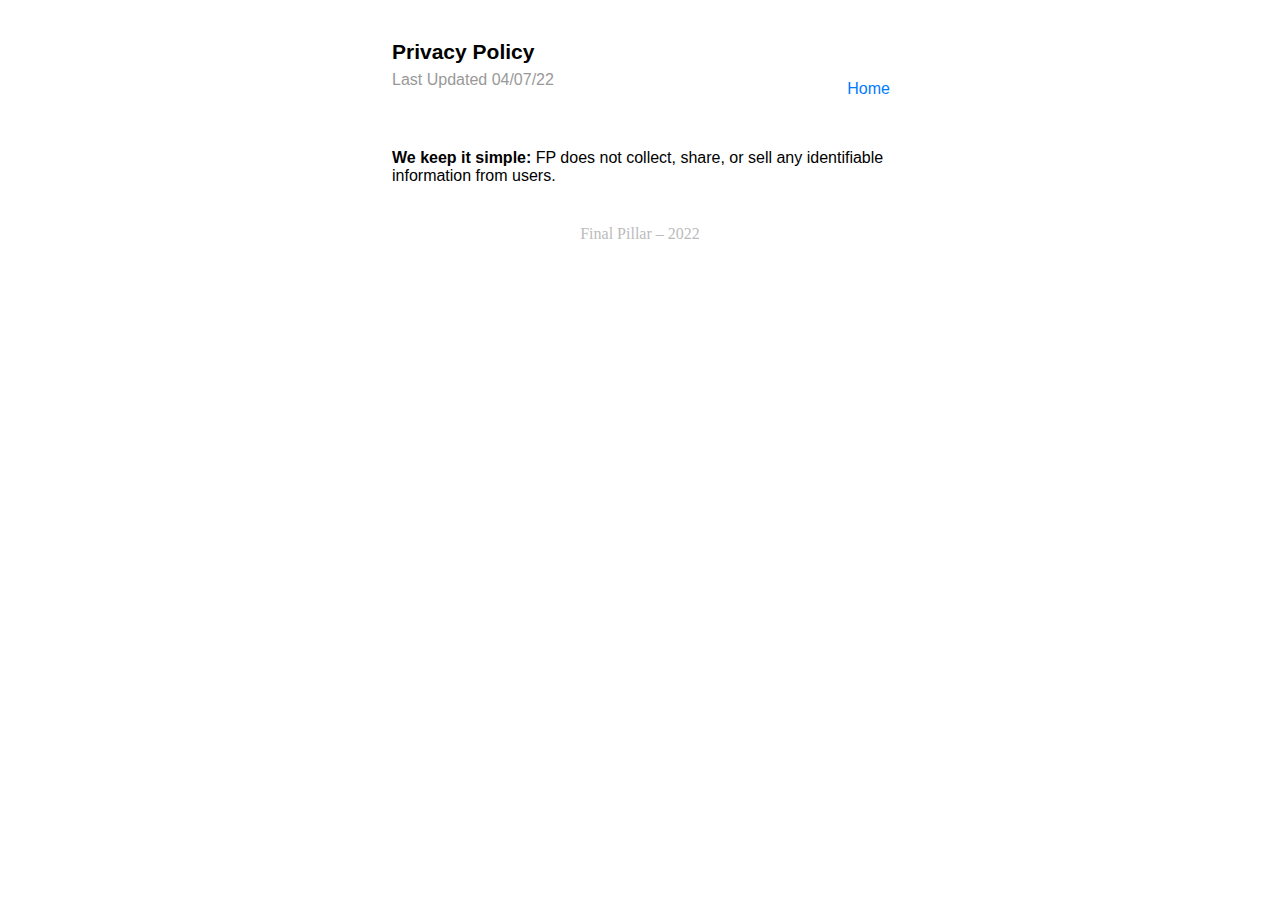
<file: finalpillar/privacy/index.html>
<!DOCTYPE html>
<html>
<head>
    <meta charset="utf-8">
    <meta name="viewport" content="width=device-width, initial-scale=1, minimum-scale=1.0, user-scalable=0">
    <title>Privacy Policy</title>
    <link rel="stylesheet" type="text/css" href="../web/index.css">
    <style>a, .tint, .table-btn:after {color: #007AFF} .active {color: #007AFF;border-bottom: 2px solid #007AFF;}</style>
    <script src="../web/index.js"></script>


</head>
<body>
    <div class="body">
        <div class="package package_head">

            <div class="header">
                <a class="header right_float" href="../index.html">Home</a>

                <h1 class="package_name">Privacy Policy</h1>
                <p class="package_caption">Last Updated 04/07/22</p>
   



   
            </div>
        </div>
        <br>
            <p class="description"><b>We keep it simple:</b> FP does not collect, share, or sell any identifiable information from users.</p>
            <br>
    


        </div>
        <div class="caption center footer">Final Pillar – 2022</div>
    </div>
</body>
</html>
</file>
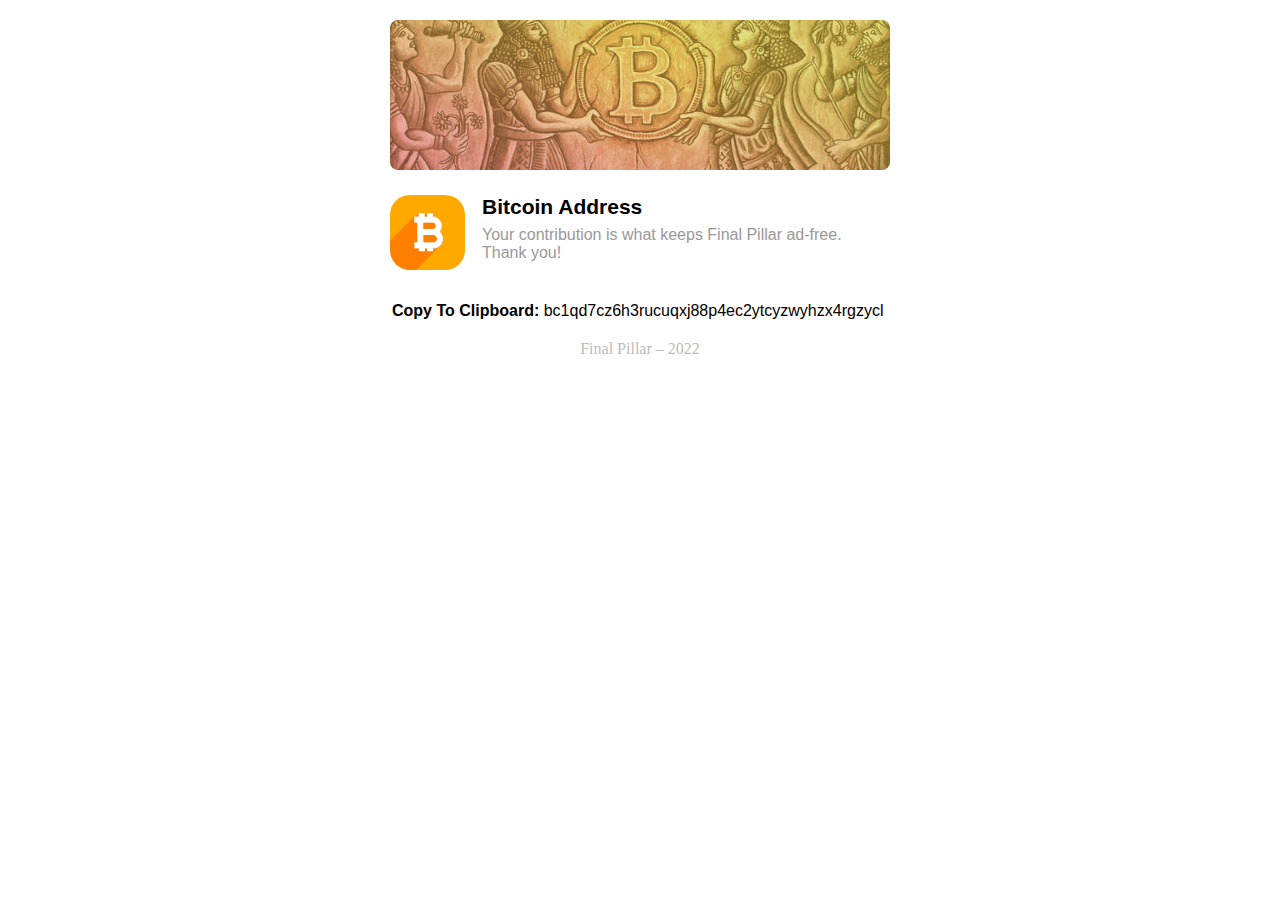
<file: finalpillar/contribute/bitcoin.html>
<!DOCTYPE html>
<html>
<head>
    <meta charset="utf-8">
    <meta name="viewport" content="width=device-width, initial-scale=1, minimum-scale=1.0, user-scalable=0">
    <title>Bitcoin Address</title>
    <link rel="stylesheet" type="text/css" href="../web/index.css">
    <style>a, .tint, .table-btn:after {color: #eb3434} .active {color: #eb3434;border-bottom: 2px solid #eb3434;}</style>
    <script src="../web/index.js"></script>
    <meta name="description" content="BTC Payment.">
    <meta property="og:title" content="FP Contribution">

</head>
<body>
    <div class="body">
        <div style="background-image: url(../assets/appicons/cryptobanner.jpg)" class="banner_underlay"></div>
        <div class="package package_head">
            <img src="../assets/appicons/btc.jpg">
            <div class="package_info">
                <h1 class="package_name">Bitcoin Address</h1>
                <p class="package_caption">Your contribution is what keeps Final Pillar ad-free. Thank you!</p>




   
            </div>
        </div>
            <p class="description"><b>Copy To Clipboard:</b> bc1qd7cz6h3rucuqxj88p4ec2ytcyzwyhzx4rgzycl</p>
        </div>
        <div class="caption center footer">Final Pillar – 2022</div>
    </div>
</body>
</html>
</file>
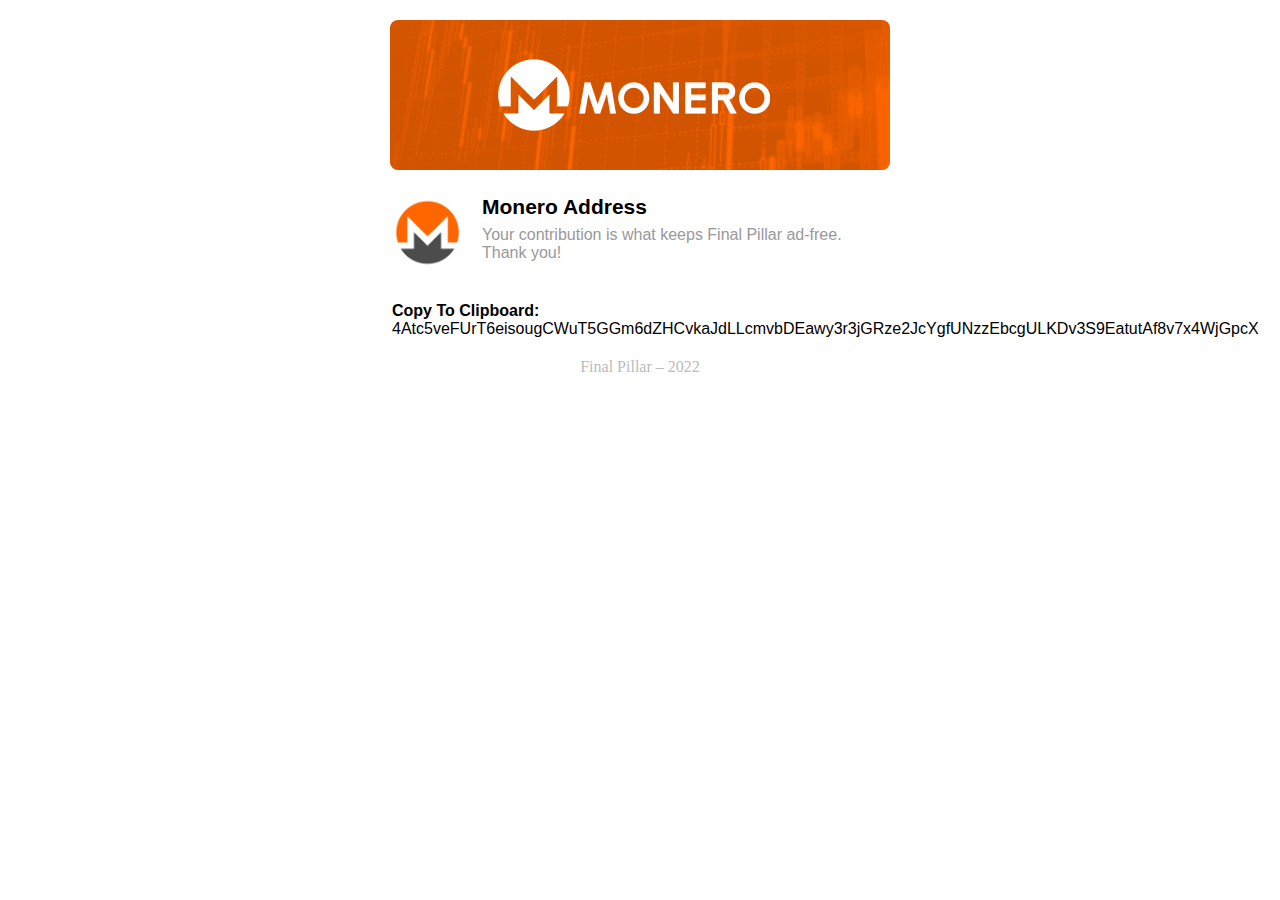
<file: finalpillar/contribute/monero.html>
<!DOCTYPE html>
<html>
<head>
    <meta charset="utf-8">
    <meta name="viewport" content="width=device-width, initial-scale=1, minimum-scale=1.0, user-scalable=0">
    <title>Monero Address</title>
    <link rel="stylesheet" type="text/css" href="../web/index.css">
    <style>a, .tint, .table-btn:after {color: #eb3434} .active {color: #eb3434;border-bottom: 2px solid #eb3434;}</style>
    <script src="../web/index.js"></script>
    <meta name="description" content="XMR Contribution.">
    <meta property="og:title" content="FP Contribution">

</head>
<body>
    <div class="body">
        <div style="background-image: url(../assets/appicons/monerobanner.jpg)" class="banner_underlay"></div>
        <div class="package package_head">
            <img src="../assets/appicons/monero.png">
            <div class="package_info">
                <h1 class="package_name">Monero Address</h1>
                <p class="package_caption">Your contribution is what keeps Final Pillar ad-free. Thank you!</p>




   
            </div>
        </div>
            <p class="description"><b>Copy To Clipboard:</b> 4Atc5veFUrT6eisougCWuT5GGm6dZHCvkaJdLLcmvbDEawy3r3jGRze2JcYgfUNzzEbcgULKDv3S9EatutAf8v7x4WjGpcX</p>
        </div>
        <div class="caption center footer">Final Pillar – 2022</div>
    </div>
</body>
</html>
</file>
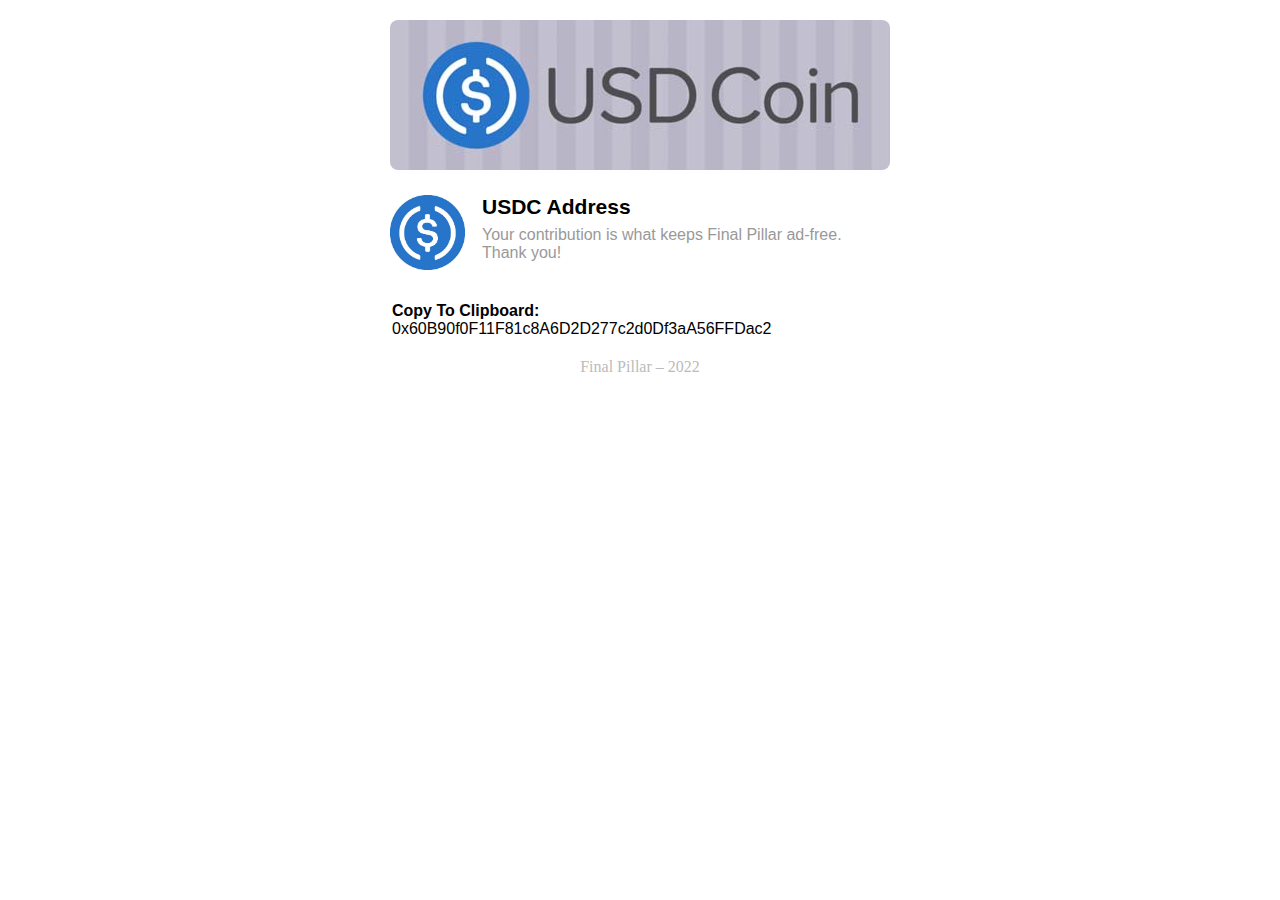
<file: finalpillar/contribute/usdcoin.html>
<!DOCTYPE html>
<html>
<head>
    <meta charset="utf-8">
    <meta name="viewport" content="width=device-width, initial-scale=1, minimum-scale=1.0, user-scalable=0">
    <title>USDC Address</title>
    <link rel="stylesheet" type="text/css" href="../web/index.css">
    <style>a, .tint, .table-btn:after {color: #eb3434} .active {color: #eb3434;border-bottom: 2px solid #eb3434;}</style>
    <script src="../web/index.js"></script>
    <meta name="description" content="USDC Contribution.">
    <meta property="og:title" content="FP Contribution">

</head>
<body>
    <div class="body">
        <div style="background-image: url(../assets/appicons/usdcbanner.jpg" class="banner_underlay"></div>
        <div class="package package_head">
            <img src="../assets/appicons/usdcoin.jpg">
            <div class="package_info">
                <h1 class="package_name">USDC Address</h1>
                <p class="package_caption">Your contribution is what keeps Final Pillar ad-free. Thank you!</p>




   
            </div>
        </div>
            <p class="description"><b>Copy To Clipboard:</b> 0x60B90f0F11F81c8A6D2D277c2d0Df3aA56FFDac2</p>
        </div>
        <div class="caption center footer">Final Pillar – 2022</div>
    </div>
</body>
</html>
</file>
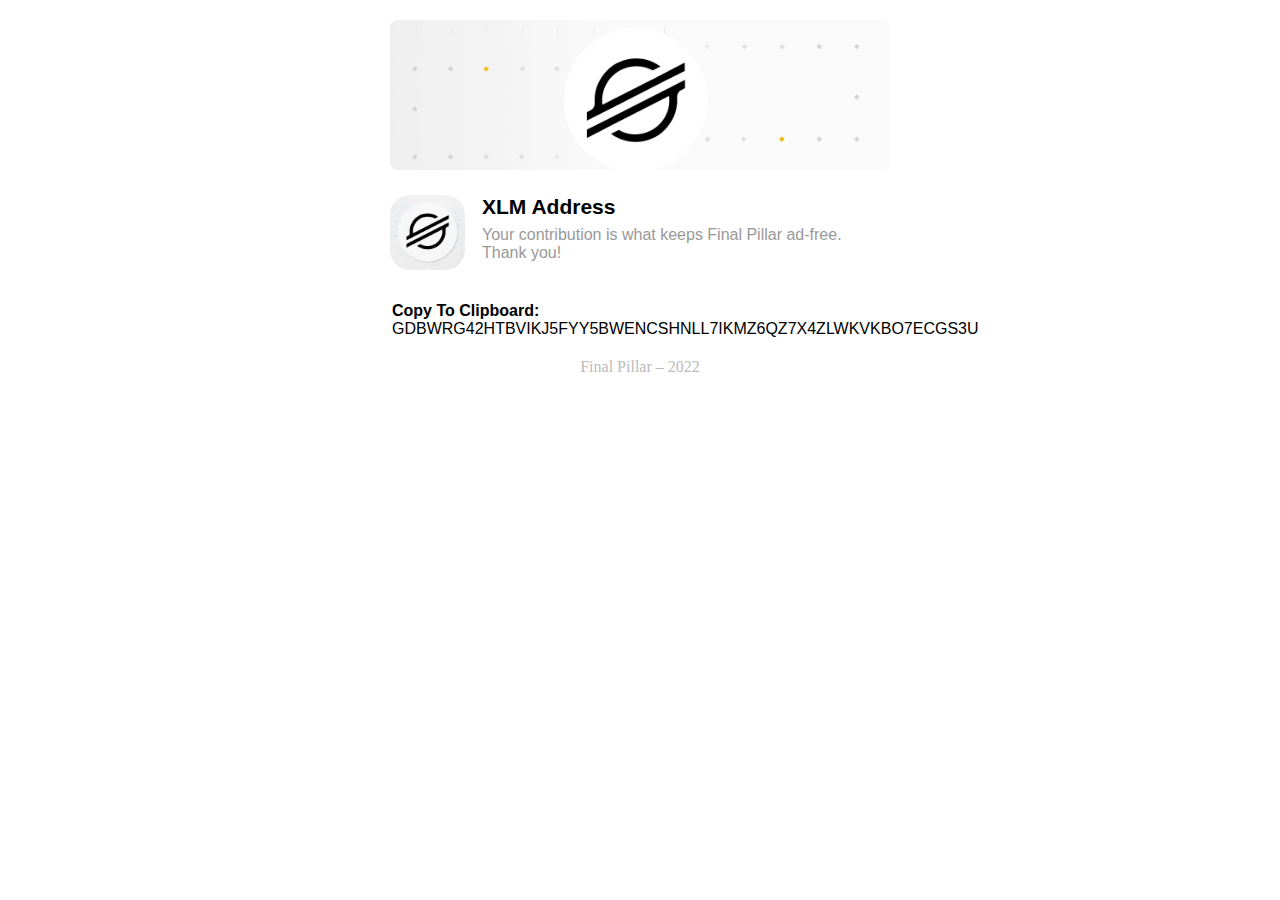
<file: finalpillar/contribute/xlm.html>
<!DOCTYPE html>
<html>
<head>
    <meta charset="utf-8">
    <meta name="viewport" content="width=device-width, initial-scale=1, minimum-scale=1.0, user-scalable=0">
    <title>XLM Address</title>
    <link rel="stylesheet" type="text/css" href="../web/index.css">
    <style>a, .tint, .table-btn:after {color: #eb3434} .active {color: #eb3434;border-bottom: 2px solid #eb3434;}</style>
    <script src="../web/index.js"></script>
    <meta name="description" content="XLM Contribution.">
    <meta property="og:title" content="FP Contribution">

</head>
<body>
    <div class="body">
        <div style="background-image: url(../assets/appicons/xlmbanner.png" class="banner_underlay"></div>
        <div class="package package_head">
            <img src="../assets/appicons/xlm.png">
            <div class="package_info">
                <h1 class="package_name">XLM Address</h1>
                <p class="package_caption">Your contribution is what keeps Final Pillar ad-free. Thank you!</p>




   
            </div>
        </div>
            <p class="description"><b>Copy To Clipboard:</b> GDBWRG42HTBVIKJ5FYY5BWENCSHNLL7IKMZ6QZ7X4ZLWKVKBO7ECGS3U</p>
        </div>
        <div class="caption center footer">Final Pillar – 2022</div>
    </div>
</body>
</html>
</file>
<file: finalpillar/web/index.css>
* {
    margin: 0;
}

.body {
    font-family: -apple-system, BlinkMacSystemFont, "Helvetica Neue", "Helvetica", sans-serif;
    margin-top: 20px;
    margin-bottom: 20px;

}

@media only screen and (max-width: 600px) {
    .body {
        margin-left: 20px;
        margin-right: 20px;
    }
    .scroll_view {
        width: calc(100vw - 60px);
    }
}
@media only screen and (min-width: 601px) {
    .body {
        width: 500px;
        margin-left: auto;
        margin-right: auto;
    }
    .scroll_view {
        width: calc(500px - 40px);
    }
}

h1, h2, h3, h4, h5, h6, p {
    margin: 2px;
}

.caption {
    color: #bbb;
    font-size: 16px;
}

.header {
    margin-top: 40px;
    margin-bottom: 25px;
}

.scroll_view {
    overflow-x: scroll;
    overflow-y: hidden;
    margin: 10px;
    white-space: nowrap;
    -webkit-overflow-scrolling: touch;
}

.scroll_view > .card {
    background-color: #ccc;
    background-position: center;
    background-repeat: no-repeat;
    background-size: cover;
    padding: 10px;
    margin: 10px;
    border-radius: 10px;
    font-weight: bold;
    height: 125px;
    width: 275px;
    position: relative;
    display: inline-block;
}

.scroll_view > .img_card {
    background-color: #ccc;
    width: 250px;
    margin: 5px;
    border-radius: 10px;
    font-weight: bold;
    position: relative;
    display: inline-block;
}

.card > p {
    color: white;
    bottom: 15px;
    left: 15px;
    font-size: 25px;
    position: absolute;
    text-shadow: 0 0 10px rgba(0,0,0,0.8); 
}

.center {
    text-align: center;
}

.left_float {
    float: left;
}

.right_float { 
    float: right;
}

.add_sileo {
    font-size: 2em;
    cursor: pointer;
    text-decoration: none;
}

.add_sileo:hover, a:hover {
    opacity: 0.8;
    cursor: pointer;
}

.package {
    margin-bottom: 40px;
}

.package > img {
    border-radius: 20px;
    width: 75px;
    height: 75px;
    float: left;
}

.package_info {
    margin-left: 90px;
}

.package_name {
    font-weight: bold;
    font-size: 21px;
}

.package_caption {
    margin-top: 7px;
    color: #999;
}

.cell > .title {
    float: left;
    color: #999;
}

.cell > .text {
    float: right;
}

h3 {
    margin-top: 15px;
    margin-bottom: 15px;
}

.footer {
    margin-top: 20px;
}

.subtle_link, .subtle_link > div > div, .subtle_link > div > div > p {
    text-decoration: none;
    color: black;
}

.subtle_link:hover, .subtle_link > *:hover {
    opacity: 0.8;
}

.green {
    color: #00b90c;
}

.red {
    color: #ba0000;
}

.banner_underlay {
    background-size: cover;
    background-position: center;
    height: 150px;
    width: 100%;
    border-radius: 8px;
    z-index: -2;
    margin-bottom: 25px;
    top: 0;
}

.changelog {
    display: none;
}

.nav {
    display: flex;
    margin: 20px;
    float: center;
}

.nav_btn {
    width: 50%;
    display:inline;
    text-align: center;
    color: #999;
    font-weight: 500;
    padding-bottom: 10px;
    cursor: pointer;
}

.changelog_entry {
    margin-bottom: 18px;
}

a {
    text-decoration: none;
}

.table-btn, .table-btn > div {
    padding-top: 10px;
    padding-bottom: 10px;
}

.table-btn:after {
    content: "›";
    font-size:30px;
    transform: translateY(-40px);
    float: right;
}

@media (prefers-color-scheme: dark) {
    body {
        background: #161616;
        color: white;
    }

    .subtle_link, .subtle_link > div > div, .subtle_link > div > div > p {
        color: white;
    }
}
</file>
